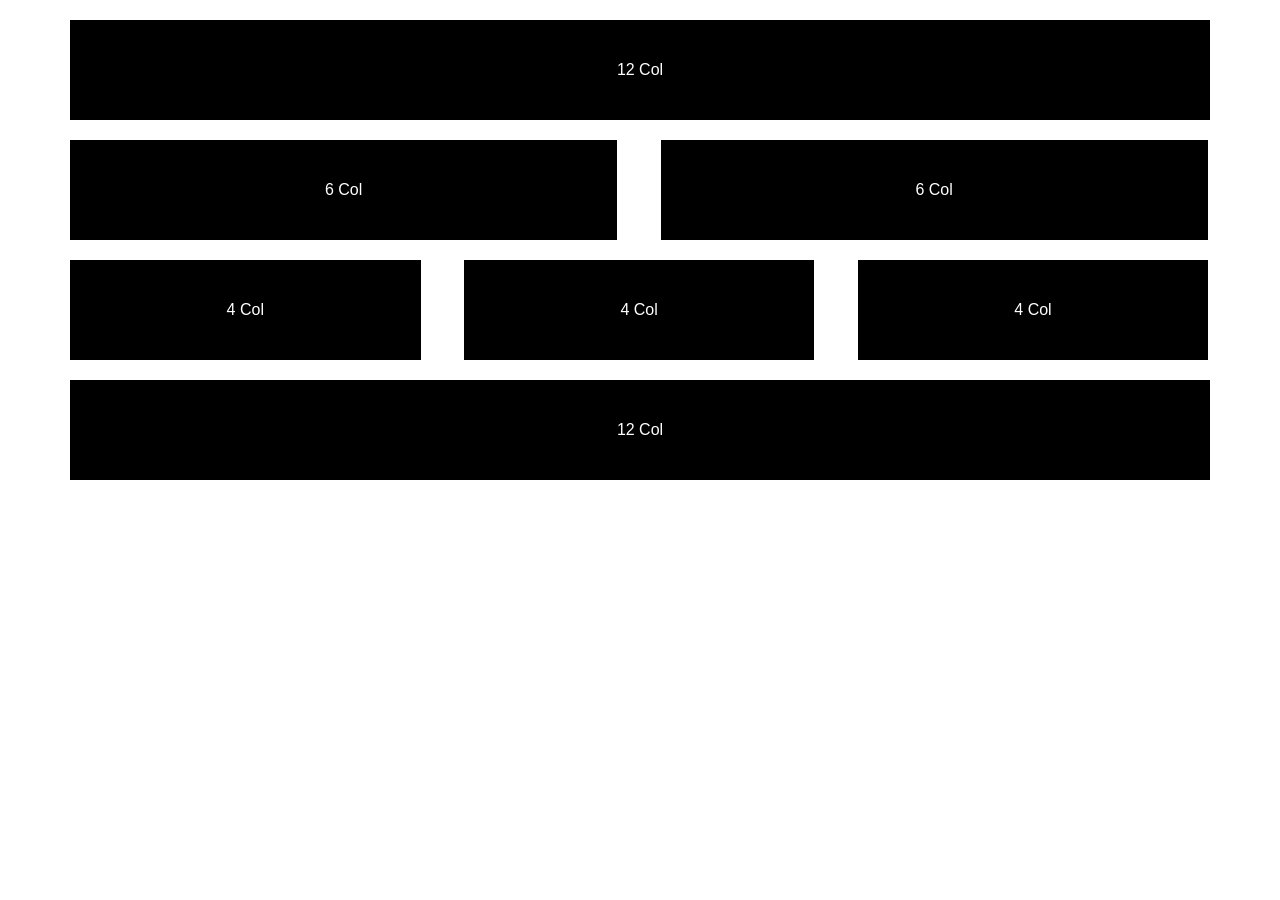
<file: IntroIntoPrograming/storeDiscount/LabWebDesign/1140 Grid Example 2/index.html>
<!doctype html>
<html lang="en">

<head>
	<meta charset="utf-8" />
	<title>The 1140px Grid &middot; Fluid down to mobile</title>

	<meta name="viewport" content="width=device-width, initial-scale=1.0" />
	
	<!-- 1140px Grid styles for IE -->
	<!--[if lte IE 9]><link rel="stylesheet" href="css/ie.css" type="text/css" media="screen" /><![endif]-->

	<!-- The 1140px Grid - http://cssgrid.net/ -->
	<link rel="stylesheet" href="css/1140.css" type="text/css" media="screen" />
	
	<!-- Your styles -->
	<link rel="stylesheet" href="css/styles.css" type="text/css" media="screen" />
	
	<!--css3-mediaqueries-js - http://code.google.com/p/css3-mediaqueries-js/ - Enables media queries in some unsupported browsers-->
	<script type="text/javascript" src="js/css3-mediaqueries.js"></script>
	
	<!--Delete embedded styles, just for example.-->
	<style type="text/css">
	
	body {
	font-family: "Helvetica Neue", Helvetica, Arial, sans-serif;
	}
	
	.container p {
	color: #fff;
	line-height: 100px;
	background: #000;
	text-align: center;
	margin: 20px 0 0 0;
	}
	
	</style>

</head>


<body>

<div class="container">
	<div class="row">
		
		<div class="twelvecol last">
			<p>12 Col</p>
		</div>
	</div>
</div>

<div class="container">
	<div class="row">
		<div class="sixcol">
			<p>6 Col</p>
		</div>
		<div class="sixcol last">
			<p>6 Col</p>
		</div>
		
		</div>
	</div>
</div>

<div class="container">
	<div class="row">
		<div class="fourcol">
			<p>4 Col </p>
		</div>
		<div class="fourcol">
			<p>4 Col</p>
		</div>
		<div class="fourcol last">
			<p>4 Col</p>
		</div>
		
	</div>
</div>

<div class="container">
	<div class="row">
		
		<div class="twelvecol last">
			<p>12 Col</p>
		</div>
	</div>
</div>
		

</body>

</html>
</file>
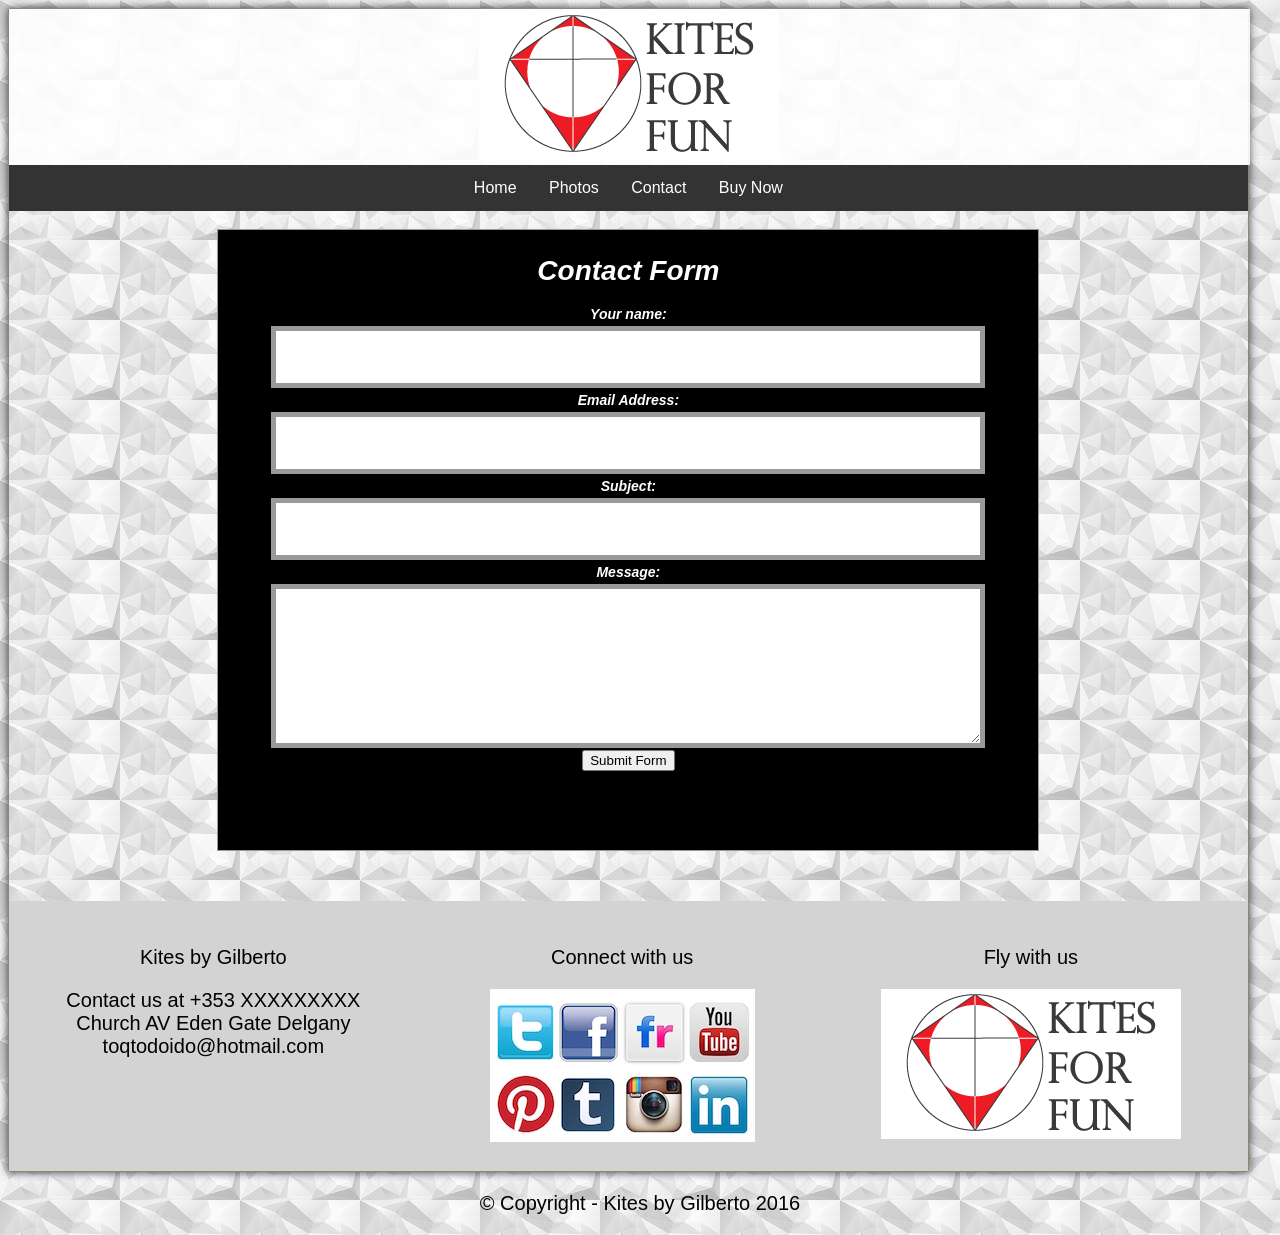
<file: IntroIntoPrograming/storeDiscount/college webProjectold/contact.html>
<!DOCTYPE html>
<html lang="en"> <!--define the language-->
  <head>
    <meta charset="UTF-8"/>
    <title> Kites Contact</title>
    <!--[if lt IE 9]>-->
    <meta name="viewport" content="width=divice-width, initial-scale=1.0">
    <link rel="stylesheet" href="css/contact/contact.css">
  </head>

  <body>
    <div id= "wrapper">
      <header>
        <img src="images/kitelogo.jpg" alt= "logo of the company"/>
      </header>
      <!--navigation bar-->
  	<div class="scrollmenu">
      <a href="index.html">Home</a>
      <a href="photos.html">Photos</a>
      <a href="contact.html">Contact</a>
      <a href="buynow.html">Buy Now</a>
  
    </div> <br/>

<form>
  <div>
    <!--form and fields-->
    <h1>Contact Form</h1>
      <label><span>Your name:</span></label>
      <input id="name" type="text" name="name"/>
      <label><span>Email Address:</span></label>
      <input id="email" type="text" name="email"/>
      <label><span>Subject:</span></label>
      <input id="subject" type="text" name="subject"/>
      <label><span>Message:</span></label>
      <textarea id="feedback" name="feedback"> </textarea>
     
  </div>
<div>
  <!--on click javascript function-->
  <button onclick="myFunction()">Submit Form</button>
  <p id="demo"></p>
</div>
</form>

<footer>
  <div class= "section">

    <p>Kites by Gilberto</p>
    <p>Contact us at +353 XXXXXXXXX<br>
    Church AV Eden Gate Delgany<br/>
    toqtodoido@hotmail.com</p>

  </div>

  <div class= "section">
    <p> Connect with us</p>
    <ul>
    <li><a href="#"><img src="images/socialmedia.jpg" alt= "image for social media"/></a></li>
    </ul>
  </div>
    <div class ="section">
      <p>Fly with us</p>
    <img src="images/kitelogo.jpg" alt= "logo of the company"/>
  </div>
</div>

  </footer>

  <p style= "text-align:center; padding: 0px;">&#169; Copyright - Kites by Gilberto 2016</p>



  </body>
</html>
</file>
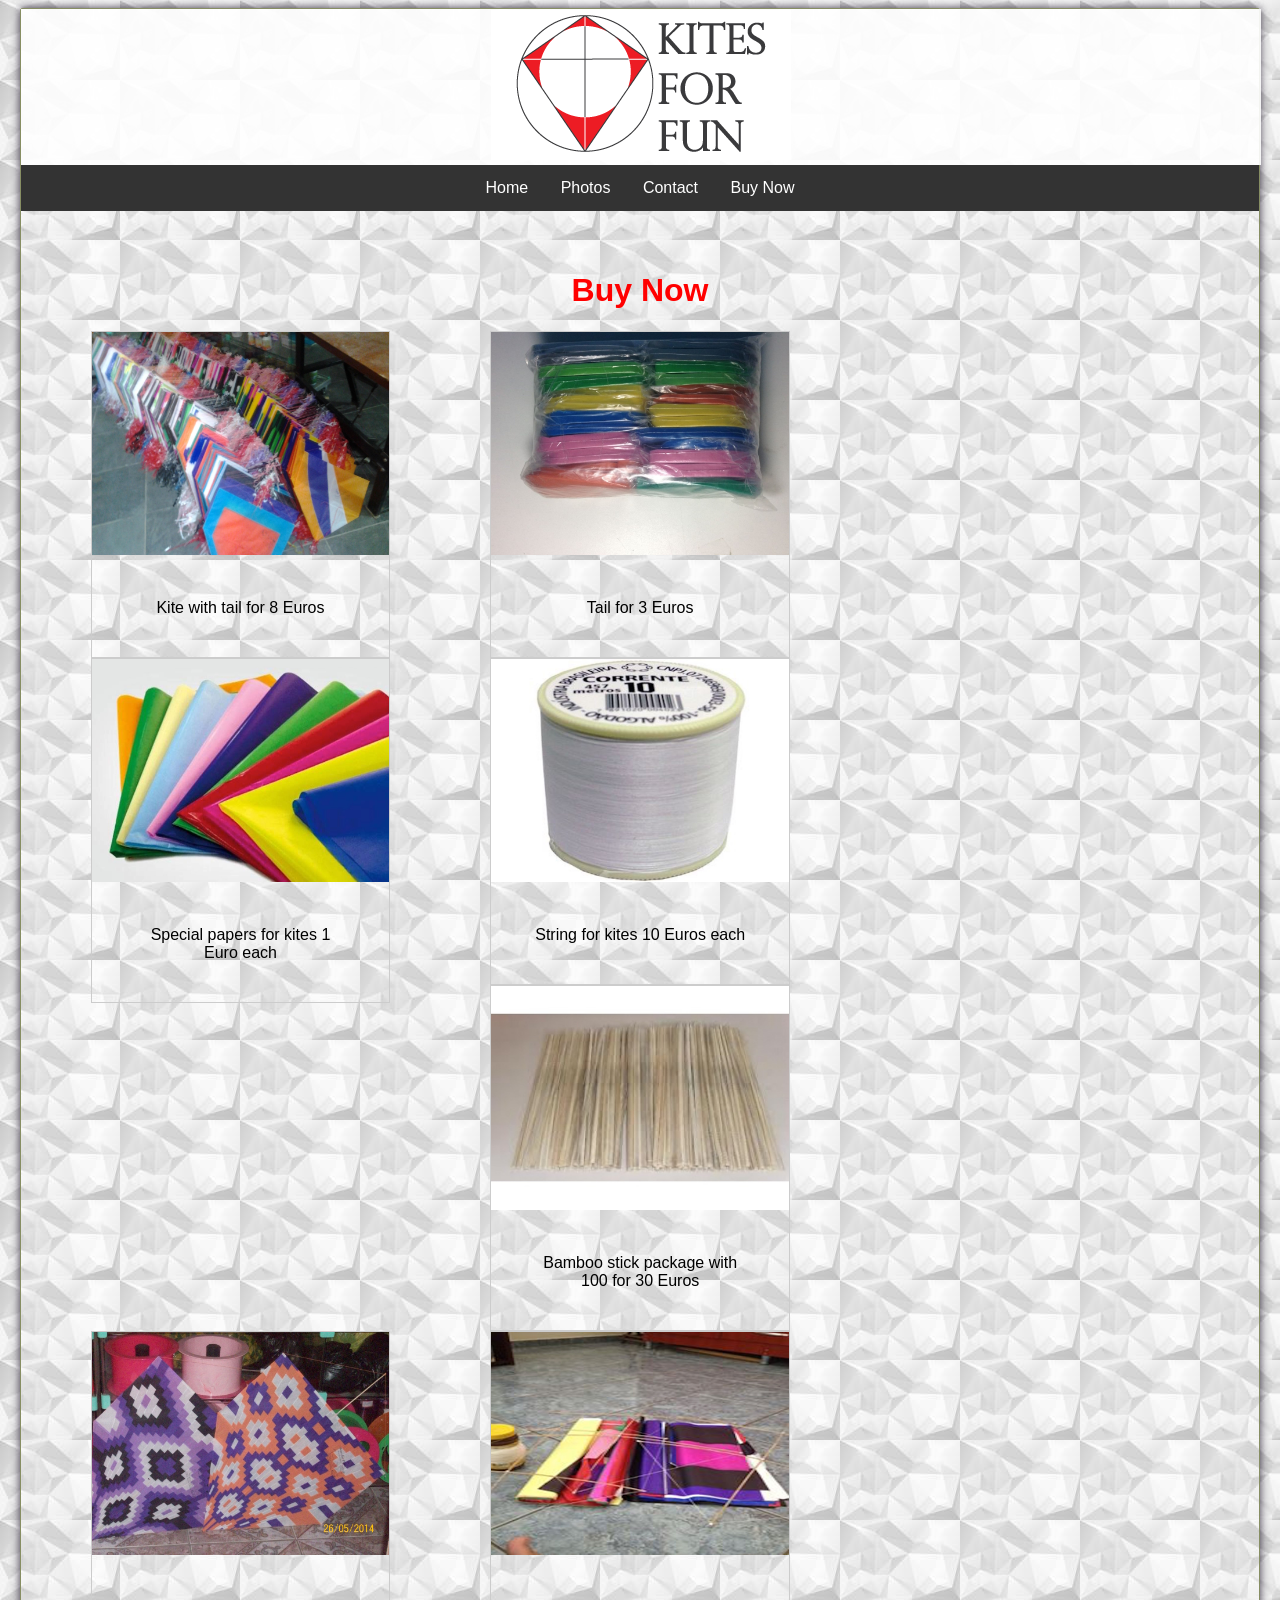
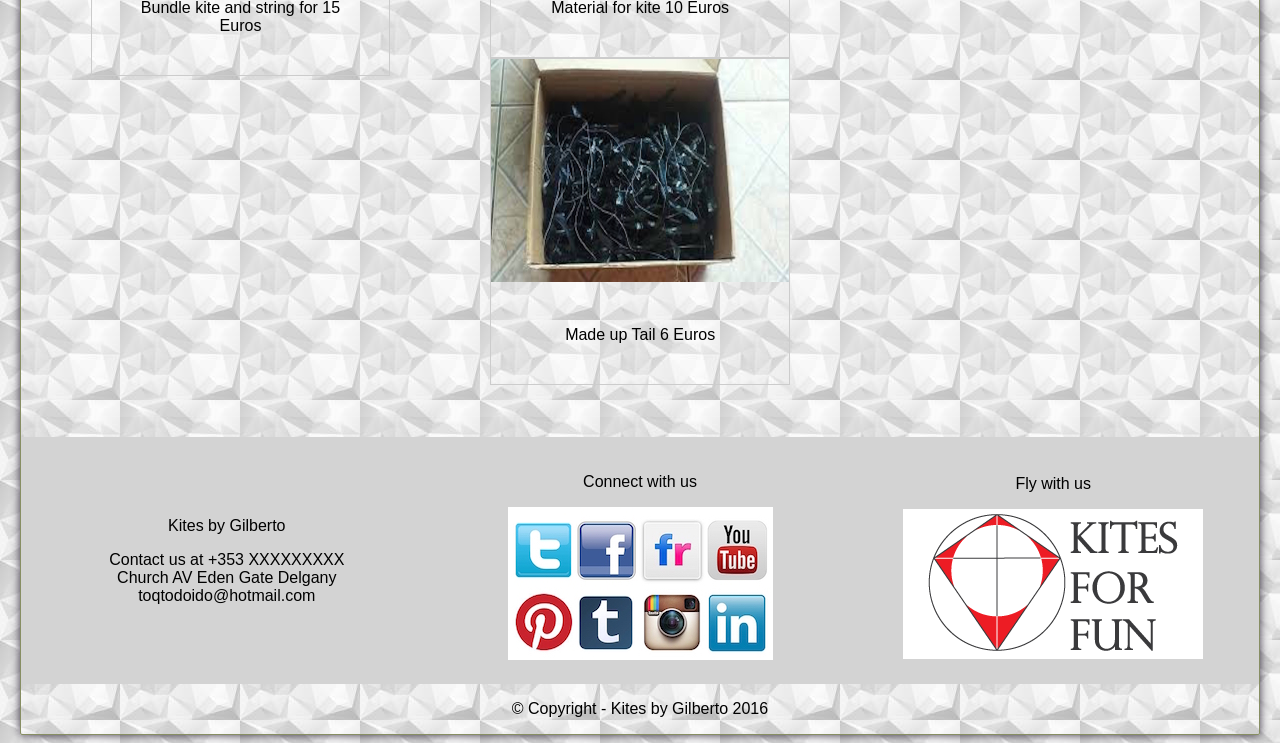
<file: IntroIntoPrograming/storeDiscount/college_webProject/buynow.html>
<!DOCTYPE html>
<html lang="en"> <!--define the language-->
  <head>
 
    <meta charset="UTF-8"/>
     <title>Buy Now</title>
     <meta name="viewport" content="width=device-width, initial-scale=1.0">
     <!--[if lt IE 9]>-->
    <link rel="stylesheet" href="css/buynow/buynow.css">
    <link rel="icon" 
      type="image/png" 
      href="images/favicon2.ico" />
 
  </head>
<body>
<!--wrapp the entire page-->
  <div id= "wrapper">
      <header>
        <!--logo on the header-->
        <img src="images/kitelogo.jpg" alt= "logo for the company"/>
      </header>
  <!-- menu navigation-->
  <div class="scrollmenu">
  <a href="index.html">Home</a>
  <a href="photos.html">Photos</a>
  <a href="contact.html">Contact</a>
  <a href="buynow.html">Buy Now</a>
  </div>
  <!-- style the container where photos goes in-->
<div class= "x-container" style="margin: 20px auto; padding:20px; background-color:hsla(0, 0%, 100%, 0.1);">


  
<h1>Buy Now</h1>

  <!--images display-->
<div class="responsive ">
  <div class="img">
    <a target="_blank" href="images/muitospipas.jpg">
      <img src="images/muitospipas.jpg" alt="Kite with tail images" width="300" height="200">
    </a>
    <div class="desc"> Kite with tail for 8 Euros </div>
    
  </div>
</div>

<div class="responsive">
  <div class="img">
    <a target="_blank" href="images/rabiola.jpeg"><!--target attribute specifies where to open the linked document.-->
      <img src="images/rabiola.jpeg" alt="plastic tail" width="300" height="200">
    </a>
    <div class="desc">Tail for 3 Euros</div>
  </div>
</div>

<div class="responsive">
  <div class="img">
    <a target="_blank" href="images/pipapaper.jpg">
      <img src="images/pipapaper.jpg" alt="Paper for making kites" width="300" height="200">
    </a>
    <div class="desc">Special papers for kites 1 Euro each</div>
  </div>
</div>

<div class="responsive">
  <div class="img">
    <a target="_blank" href="images/linha10corrente.jpg">
      <img src="images/linha10corrente.jpg" alt="Special string for kites" width="300" height="200">
    </a>
  <div class="desc">String for kites 10 Euros each</div>
  </div>
</div>
 
<div class="responsive">
  <div class="img">
    <a target="_blank" href="images/vareta.jpg">
      <img src="images/vareta.jpg" alt="Bamboo sticks for making kites" width="300" height="200">
    </a>
    <div class="desc">Bamboo stick package with 100 for 30 Euros</div>
  </div>
</div>

<div class="responsive">
  <div class="img">
    <a target="_blank" href="images/pipasquadriculado.jpg">
      <img src="images/pipasquadriculado.jpg" alt="kite and string" width="300" height="200">
    </a>
    <div class="desc">Bundle kite and string for 15 Euros</div>
  </div>
</div>
<div class="responsive">
  <div class="img">
    <a target="_blank" href="images/pipasmaterial.jpg">
      <img src="images/pipasmaterial.jpg" alt="kite and string" width="300" height="200">
    </a>
    <div class="desc">Material for kite 10 Euros</div>
  </div>
</div>
<div class="responsive">
  <div class="img">
    <a target="_blank" href="images/rabiolafeita.jpeg">
      <img src="images/rabiolafeita.jpeg" alt="kite and string" width="300" height="200">
    </a>
    <div class="desc">Made up Tail 6 Euros</div>
  </div>
</div>


<div class="clearfix"></div>
<div style="padding:6px;">
</div>
</div>

<footer>
  <div class= "section">
    <p>Kites by Gilberto</p>
    <p>Contact us at +353 XXXXXXXXX<br>
       Church AV Eden Gate Delgany<br/>
       toqtodoido@hotmail.com</p>
  </div>
  <div class= "section">
    <p> Connect with us</p>
    <ul>
    <li><a href="#"><img src="images/socialmedia.jpg" alt= "image for social media"/></a></li>
    </ul>
  </div>

  <div class ="section">
    <p>Fly with us</p>
    <img src="images/kitelogo.jpg" alt= "logo of the company"/>
  </div>

  </footer> <!--using entity-->
  <p style= "text-align:center; padding: 0px;">&#169; Copyright - Kites by Gilberto 2016</p>
</div>
</body>
</html>
</file>
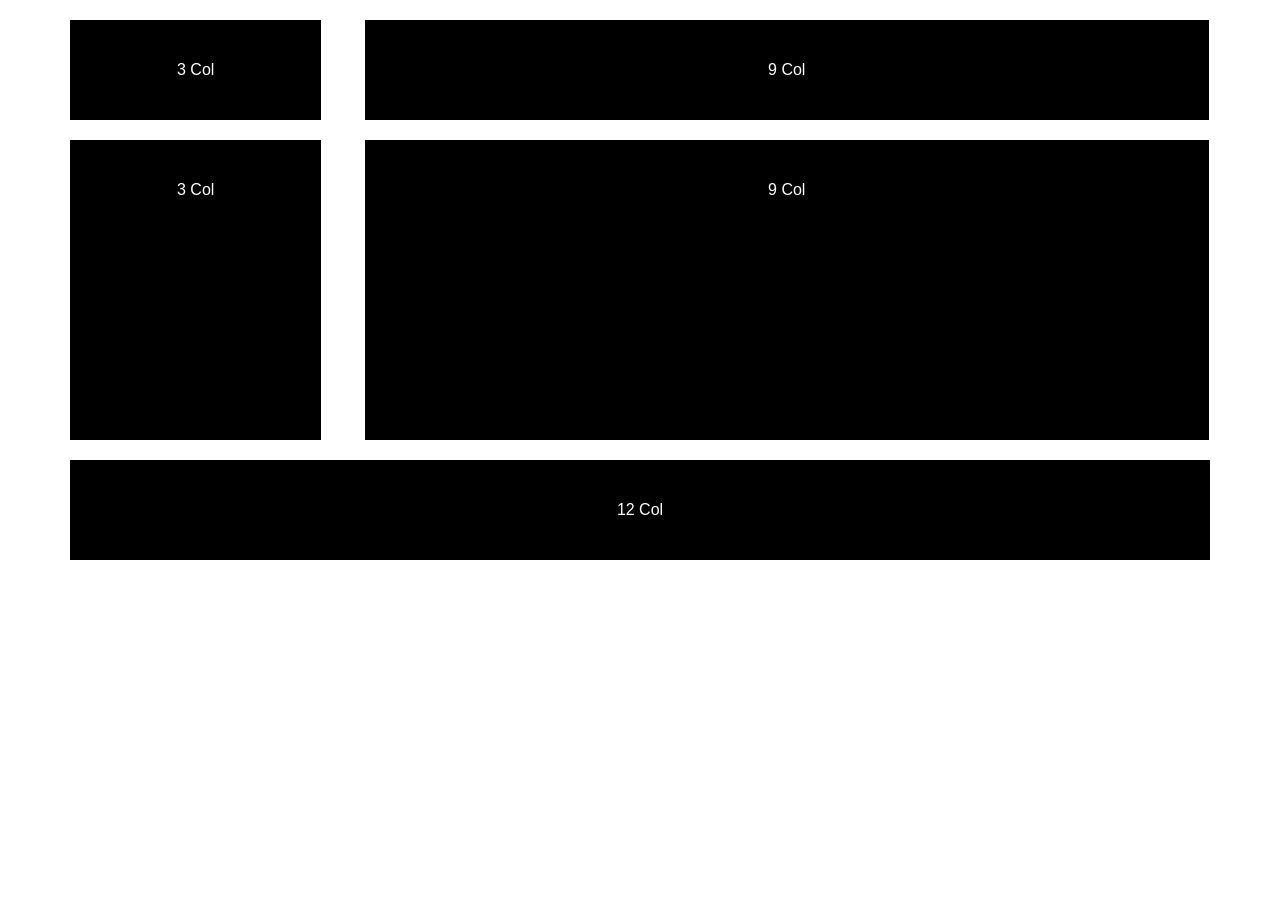
<file: IntroIntoPrograming/storeDiscount/LabWebDesign/1140 Grid Example 2/exercise2.html>
<!doctype html>
<html lang="en">

<head>
	<meta charset="utf-8" />
	<title>The 1140px Grid &middot; Fluid down to mobile</title>

	<meta name="viewport" content="width=device-width, initial-scale=1.0" />
	
	<!-- 1140px Grid styles for IE -->
	<!--[if lte IE 9]><link rel="stylesheet" href="css/ie.css" type="text/css" media="screen" /><![endif]-->

	<!-- The 1140px Grid - http://cssgrid.net/ -->
	<link rel="stylesheet" href="css/1140.css" type="text/css" media="screen" />
	
	<!-- Your styles -->
	<link rel="stylesheet" href="css/styles.css" type="text/css" media="screen" />
	
	<!--css3-mediaqueries-js - http://code.google.com/p/css3-mediaqueries-js/ - Enables media queries in some unsupported browsers-->
	<script type="text/javascript" src="js/css3-mediaqueries.js"></script>
	
	<!--Delete embedded styles, just for example.-->
	<style type="text/css">
	
	body {
	font-family: "Helvetica Neue", Helvetica, Arial, sans-serif;
	}
	
	.container p {
	color: #fff;
	line-height: 100px;
	background: #000;
	text-align: center;
	margin: 20px 0 0 0;
	}


	
	</style>

</head>


<body>

<div class="container">
	<div class="row">
		
		<div class="threecol">
			<p>3 Col</p>
		</div>

		<div class="ninecol last">
			<p>9 Col</p>
		</div>
	</div>
</div>

<div class="container">
	<div class="row">
		
		<div class="threecol">
			<p>3 Col <br/> <br/> <br/> </p>
			
			
		</div>

		<div class="ninecol last">
			<p>9 Col <br/> <br/> <br/> </p>
			
			
		</div>
	</div>
</div>


<div class="container">
	<div class="row">
		<div class="twelvecol last">
			<p>12 Col</p>
		</div>
	</div>
</div>




		

</body>

</html>
</file>
<file: IntroIntoPrograming/storeDiscount/LabWebDesign/1140 Grid Example 2/css/ie.css>
.onecol {
width: 4.7%;
}

.twocol {
width: 13.2%;
}

.threecol {
width: 22.05%;
}

.fourcol {
width: 30.6%;
}

.fivecol {
width: 39%;
}

.sixcol {
width: 48%;
}

.sevencol {
width: 56.75%;
}

.eightcol {
width: 61.6%;
}

.ninecol {
width: 74.05%;
}

.tencol {
width: 82%;
}

.elevencol {
width: 91.35%;
}
</file>
<file: IntroIntoPrograming/storeDiscount/LabWebDesign/1140 Grid Example 2/css/1140.css>
/* CSS Resets */

html,body,div,span,object,iframe,h1,h2,h3,h4,h5,h6,p,blockquote,pre,a,abbr,address,cite,code,del,dfn,em,img,ins,q,small,strong,sub,sup,dl,dt,dd,ol,ul,li,fieldset,form,label,legend,table,caption,tbody,tfoot,thead,tr,th,td{border:0;margin:0;padding:0}article,aside,figure,figure img,figcaption,hgroup,footer,header,nav,section,video,object{display:block}a img{border:0}figure{position:relative}figure img{width:100%}


/* ==================================================================================================================== */
/* ! The 1140px Grid V2 by Andy Taylor \ http://cssgrid.net \ http://www.twitter.com/andytlr \ http://www.andytlr.com   */
/* ==================================================================================================================== */

.container {
padding-left: 20px;
padding-right: 20px;
}

.row {
width: 100%;
max-width: 1140px;
min-width: 755px;
margin: 0 auto;
overflow: hidden;
}

.onecol, .twocol, .threecol, .fourcol, .fivecol, .sixcol, .sevencol, .eightcol, .ninecol, .tencol, .elevencol {
margin-right: 3.8%;
float: left;
min-height: 1px;
}

.row .onecol {
width: 4.85%;
}

.row .twocol {
width: 13.45%;
}

.row .threecol {
width: 22.05%;
}

.row .fourcol {
width: 30.75%;
}

.row .fivecol {
width: 39.45%;
}

.row .sixcol {
width: 48%;
}

.row .sevencol {
width: 56.75%;
}

.row .eightcol {
width: 65.4%;
}

.row .ninecol {
width: 74.05%;
}

.row .tencol {
width: 82.7%;
}

.row .elevencol {
width: 91.35%;
}

.row .twelvecol {
width: 100%;
float: left;
}

.last {
margin-right: 0px;
}

img, object, embed {
max-width: 100%;
}

img {
	height: auto;
}


/* Smaller screens */

@media only screen and (max-width: 1023px) {

	body {
	font-size: 0.8em;
	line-height: 1.5em;
	}
	
	}


/* Mobile */

@media handheld, only screen and (max-width: 767px) {

	body {
	font-size: 16px;
	-webkit-text-size-adjust: none;
	}
	
	.row, body, .container {
	width: 100%;
	min-width: 0;
	margin-left: 0px;
	margin-right: 0px;
	padding-left: 0px;
	padding-right: 0px;
	}
	
	.row .onecol, .row .twocol, .row .threecol, .row .fourcol, .row .fivecol, .row .sixcol, .row .sevencol, .row .eightcol, .row .ninecol, .row .tencol, .row .elevencol, .row .twelvecol {
	width: auto;
	float: none;
	margin-left: 0px;
	margin-right: 0px;
	padding-left: 20px;
	padding-right: 20px;
	}

}
</file>
<file: IntroIntoPrograming/storeDiscount/LabWebDesign/1140 Grid Example 2/css/styles.css>
/* ============================== */
/* ! Layout for desktop version   */
/* ============================== */

	body {
		
	}
	

/* ============================= */
/* ! Layout for mobile version   */
/* ============================= */

@media handheld, only screen and (max-width: 767px) {

	body {
		
	}

}


/* ========================================== */
/* ! Provide higher res assets for iPhone 4   */
/* ========================================== */

@media only screen and (-webkit-min-device-pixel-ratio: 2) { 

/*	.logo {
		background: url(logo2x.jpg) no-repeat;
		background-size: 212px 303px;
	}*/

}
</file>
<file: IntroIntoPrograming/storeDiscount/college webProjectold/css/contact/contact.css>
/* responsive css*/
.responsive {
    padding: 0 6px;
    float: left;
    width: 24.99999%;
}

 @media only screen and (max-width: 700px){
  .responsive {
     width: 49.99999%;
     margin: 6px 0;
    }
}

    @media only screen and (max-width: 500px){
    .responsive {
     width: 100%;
    }
}
/* navigation bar*/
div.scrollmenu {
    background-color: #333;
    overflow: auto;
    white-space: nowrap;
    text-align: center;
}

div.scrollmenu a {
    display: inline-block;
    color: white;
    text-align: center;
    padding: 14px;
    text-decoration: none;
}

div.scrollmenu a:hover {
    background-color: #777;
}



body { 
    font-family: Verdana, Tahoma, Arial, sans-serif;
    overflow:auto;
    background-image: url("images/background.jpeg"); 
}


     /* style of the headline */
h1 { 
    color: white;
  text-align: center;
 }

.container {
  max-width: 840px;
  margin: 100 auto;

}

/* set the font size of a paragraph */
p{
	font-size: 20px;
	color: black;
}
/*css for the wrapper of the entire page*/
#wrapper {
      max-width: 1020;
      height: auto;
      width: 98%;
      border: 1px solid #878E63;
      border-radius : 2px;
      box-shadow: 0 0 10px 0px rgba(12,3, 25, 0.8);
}

header {
      width: 100%;
      min-height: 25px;
      padding: 1px;
      text-align: center;
      background-color:hsla(0, 0%, 100%, 0.9);
}

footer {
      background: #D3D3D3;
      width: 100%;
      overflow: hidden;
      

     
}

ul {

      list-style-type: none;
      margin: 0;
      padding:0;
}
      
.responsive {
      padding: 0 6px;
      float: left;
      width: 24.99999%;
}
/* style the form*/
form{
      background-color: black;
      width: 800px;
      height: 600px;
      font-family: Tahoma, Geneva, sans-serif;
      font-size: 14px;
      font-style: italic;
      line-height:24px;
      font-weight:bold;
      color: white;
      text-decoration: none;
      padding: 10px;
      border: 1px solid #999;
      text-align: center;
      margin-right: auto;
      margin-left: auto;
      margin-bottom: 50px;
}

input{
      width:700px;
      display: block;
      border:5px solid #999;
      height: 50px;
      margin-left: auto;
      margin-right: auto;
}

textarea#feedback{
      width:700px;
      height:150px;
      display: block;
      border:5px solid #999;
      margin-left: auto;
      margin-right: auto;
      }

input.button{
      width: 100px;
      float: right;
      background: white;
      color: #fff;
      font-family: Tahoma, Arial, sans-serif;
      height: 30px;
      border: 10px solid #999;
}

input.button:hover{
      background: red;
      color:black;
}

.section {
       width: 29%;
       float: left;
       margin: 2% 2%;
       text-align: center;
    }
</file>
<file: IntroIntoPrograming/storeDiscount/college_webProject/css/buynow/buynow.css>
/* css for navigation bar*/
div.scrollmenu {
    background-color: #333;
    overflow: auto;
    white-space: nowrap;
}

div.scrollmenu a {
    display: inline-block;
    color: white;
    text-align: center;
    padding: 14px;
    text-decoration: none;
}

div.scrollmenu a:hover {
    background-color: #777;
}
    /*css for the body of the page*/
    body{
      font-family: Verdana, Tahoma, Arial, sans-serif;
      overflow:auto;
      text-align: center;
      background-image: url("images/background.jpeg"); 
    }

div.img {
    border: 1px solid #ccc;
}

div.img:hover {
    border: 1px solid #777;
}

div.img img {
    width: 100%;
    height: auto;
}

div.desc {
    padding: 40px;
    text-align: center;
}

/*responsive css for the images*/
.responsive {
    padding: 0 50px;
    float: left;
    width: 24.99999%;
}

@media only screen and (max-width: 700px){
    .responsive {
        width: 49.99999%;
        margin: 6px 0;
    }
}

@media only screen and (max-width: 500px){
    .responsive {
        width: 100%;
    }
}

@media only screen and (max-width: 300px){
    .responsive {
        width: 100%;
    }
}

@media only screen and (max-width: 100px){
    .responsive {
        width: 100%;
    }
}
/*clearfix is a way to combat the zero-height container problem for floated elements.*/
.clearfix:after {
    content: "";
    display: table;
    clear: both;
}



    /* css setting unique id for the wrapper of the entire page*/
    #wrapper {
      text-align: center;
      height: auto;
      width: 98%;
      border: 1px solid #878E63;
      border-radius : 2px;
      box-shadow: 0 0 10px 0px rgba(12,3, 25, 0.8);
      margin-left: auto; 
      margin-right: auto;
    }

     header {
      width: 100%;
      min-height: 25px;
      padding: 1px;
      text-align: center;
      background-color:hsla(0, 0%, 100%, 0.9);
    }
    /*footer css*/
    footer {
      background: #D3D3D3;
      width: 100%;
      overflow: hidden;
     
    }
    /*css for the display of all classes called "section"*/
    .section {
       width: 29%;
       padding: 20px;
       text-align: center;
       box-sizing: border-box;
       display: inline-block;
       margin-left: 2%;
       margin-right: 2%;
       min-width: 300px;
       vertical-align: middle;
       
    }

    ul {

      list-style-type: none;
      margin: 0;
      padding:0;
    }
    /*display items one next to anohter*/
    li {

      display: inline;

    }

    h1 { 
color: red;
text-align: center;
 }
</file>
